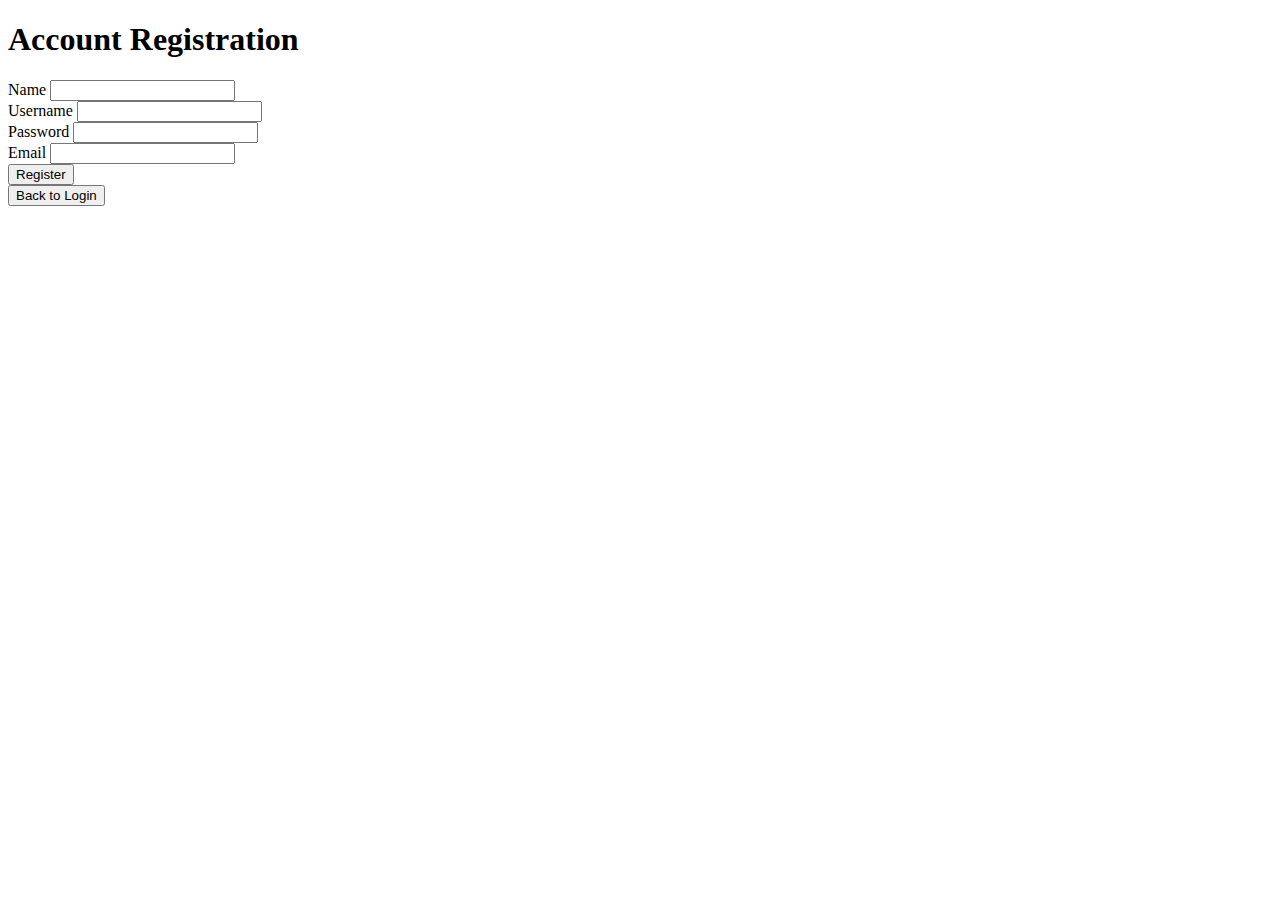
<file: templates/signup.html>
<!DOCTYPE html>
<html lang="en">
<head>
    <meta charset="UTF-8">
    <meta name="viewport" content="width=device-width, initial-scale=1.0">
    <title>Document</title> 
</head>
<body>
    <h1> Account Registration </h1>

    <form method="POST" action="/signup">
        Name <input type="text" name="name" required/>    
        <br>
        Username <input  type="text" name="username" required/>    
        <br>
        Password <input type="password" name="password" required/>
        <br>
        Email <input type="text" name="email" required/>
        <br>
        <input type="submit" value="Register" onclick=formProcess() />
    </form>

    <button onclick="window.location = 'http://localhost:5000'" type="submit"> Back to Login </button>
    
</body>
</html>
</file>
